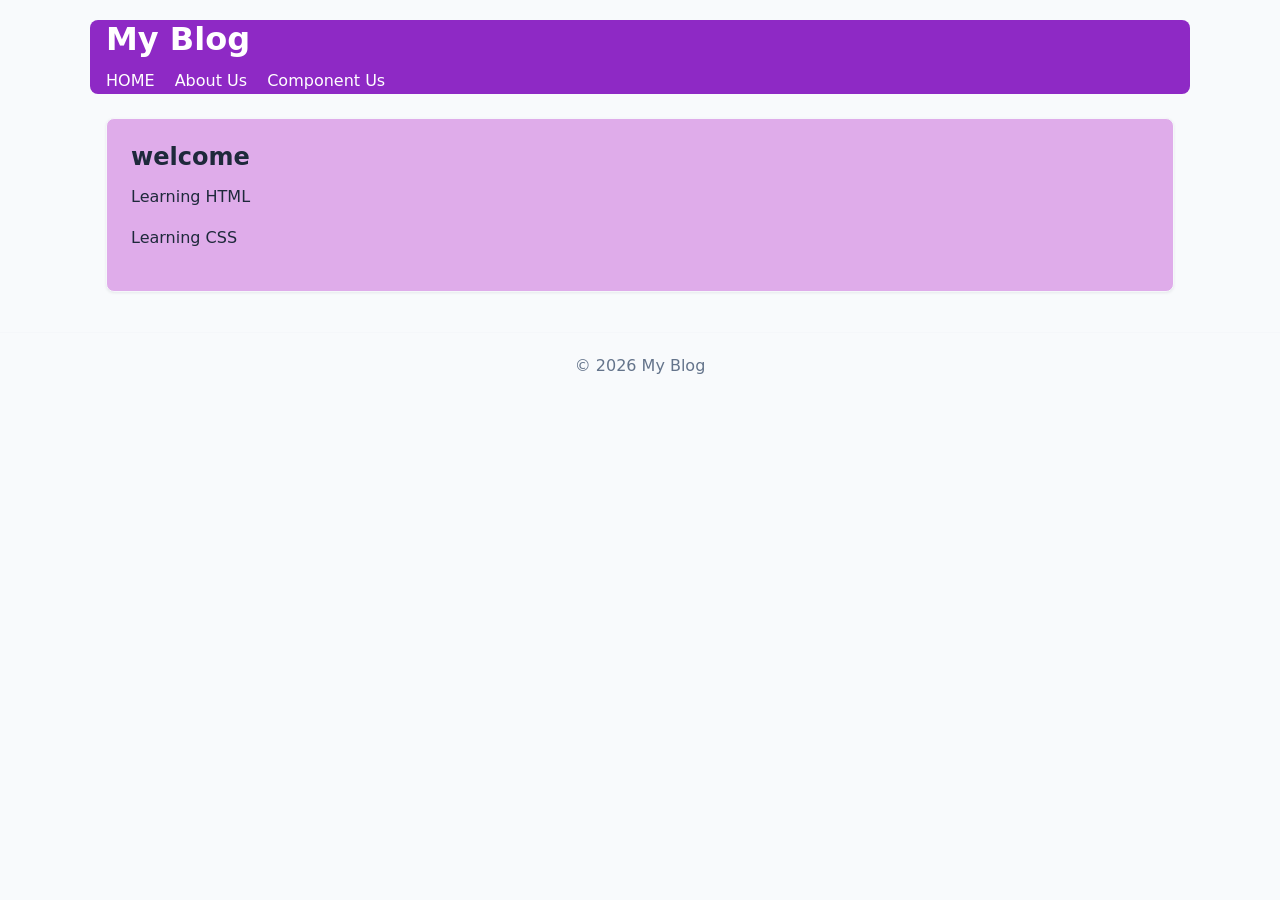
<file: index.html>
<!DOCTYPE html>
<html lang="en">
    <head>
        <meta charset="UTF-8">
        <meta name="viewport" content="width=device-width, initial-scale=1.0">
        <title>Home</title>  
        <link rel="stylesheet" href="css/style.css"> 
    </head>
    <body>
        <header>
            <div class="container">
            <h1>My Blog</h1>
            <nav>
                <a href="index.html">HOME</a>
                <a href="about.html">About Us</a>
                <a href="components.html">Component Us</a>
            </nav>
            </div>
        </header>
        <main class="container">
            <section class="card" style="margin-top: 24px;">
            <h2>welcome</h2>
            <p>Learning HTML</p>
            <p>Learning CSS</p>
            </section>
        </main>
        <footer>
            <div class="container">
            <p>&copy; 2026 My Blog</p>
            </div>
        </footer>
    </body>
</html>
</file>
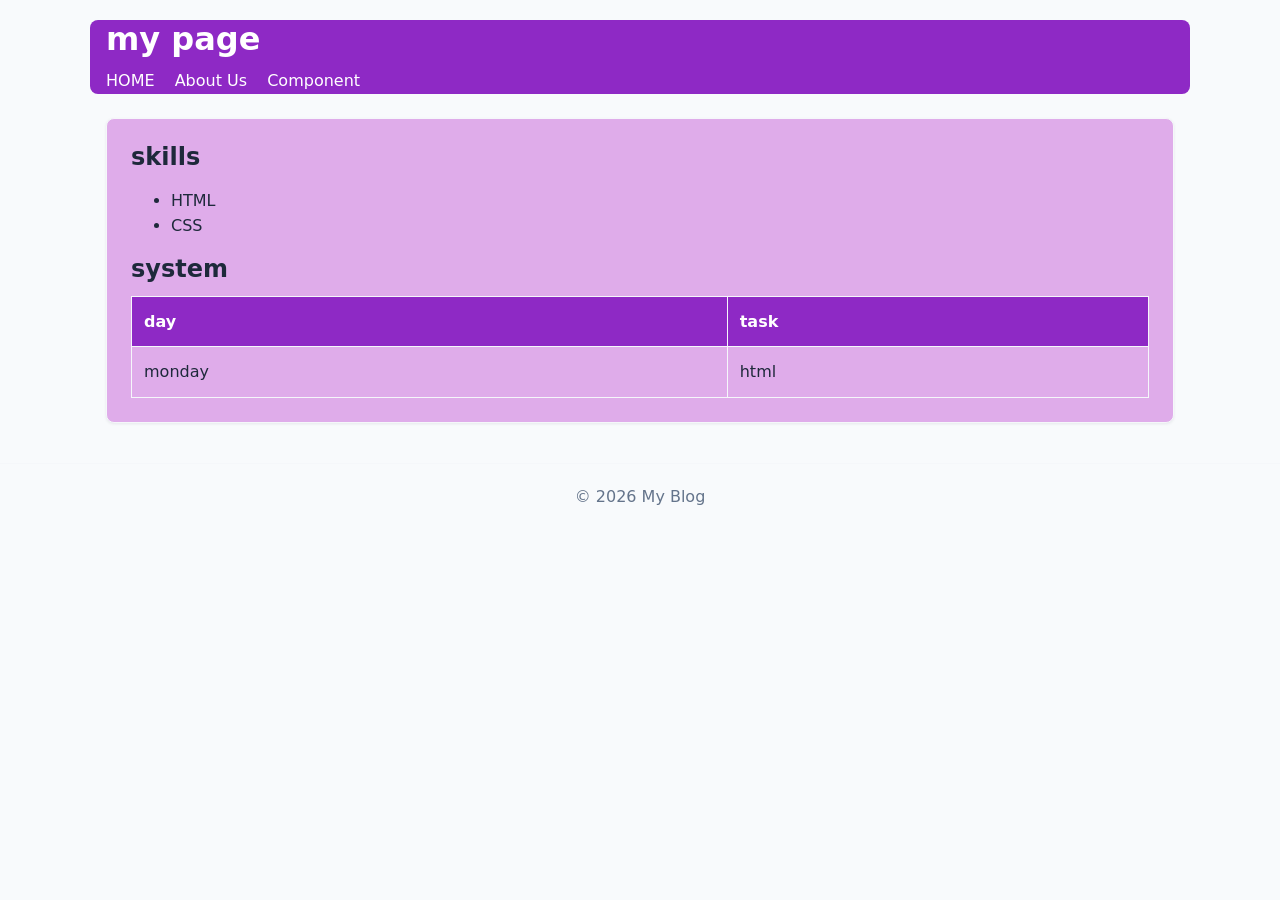
<file: about.html>
<!DOCTYPE html>
<html lang="en">
    <head>
        <meta charset="UTF-8">
        <meta name="viewport" content="width=device-width, initial-scale=1.0">
        <title>About</title>  
        <link rel="stylesheet" href="css/style.css"> 
    </head>
    <body>
        <header>
            <div class="container">
            <h1>my page</h1>
            <nav>
                <a href="index.html">HOME</a>
                <a href="about.html">About Us</a>
                <a href="components.html">Component</a>
            </nav>
            </div>
        </header>
        <main class="container">
            <section class="card" style="margin-top: 24px;">
            <h2>skills</h2>
            <ul>
                <li>HTML</li>
                <li>CSS</li>
            </ul>
            <h2>system</h2>
            <table border="1">
                <tr>
                    <th>day</th>
                    <th>task</th>
                </tr>
                <tr>
                    <td>monday</td>
                    <td>html</td>
                </tr>
            </table>
            </section>     
        </main>
        <footer>
            <div class="container">
            <p>&copy; 2026 My Blog</p>
            </div>
        </footer>
    </body>
</html>
</file>
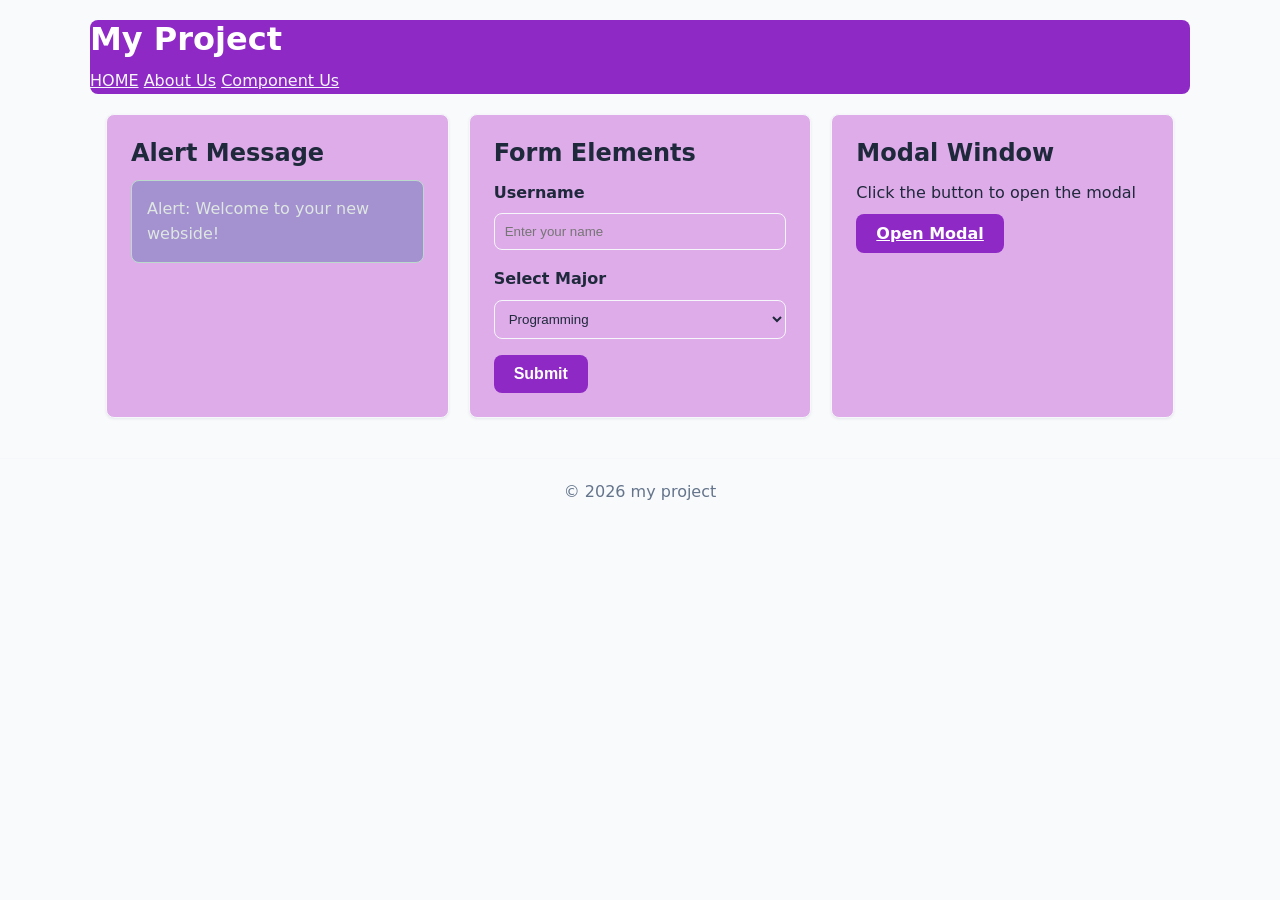
<file: components.html>
<!DOCTYPE html>
<html lang="en">
    <head>
        <meta charset="UTF-8">
        <meta name="viewport" content="width=device-width, initial-scale=1">
        <title>Component library</title>
        <link rel="stylesheet" href="css/style.css">
    </head>
    <body>
        <header class="Site-header">
            <h1>My Project</h1>
            <nav= class="nav-links">
                <a href="index.html">HOME</a>
                <a href="about.html">About Us</a>
                <a href="components.html">Component Us</a>
            </nav>
        </header>
        <main class="main">

            <section class="card">
                <h2>Alert Message</h2>
                 <div class="alert-box">
                    Alert: Welcome to your new webside! 
                 </div>
            </section>

            <section class="card">
                <h2>Form Elements</h2>
                <form>

                    <div class="form">
                        <label for="username">Username</label>
                        <input type="text" id="username" name="username" placeholder="Enter your name" required>
                    </div>

                    <div class="form">
                        <label for="major">Select Major</label>
                        <select id="major" name="major">
                            <option value="programming">Programming</option>
                            <option value="other">Other</option>
                        </select>
                    </div>
                    
                    <button type="submit" class="btn">Submit</button>
                </form>
            </section>

            <section class="card" id="modal-section">
                <h2>Modal Window</h2>
                <p>Click the button to open the modal</p>
                <a href="#open-modal" class="btn">Open Modal</a>

                <div id="open-modal" class="modal-overlay">
                    <div class="modal-contant">
                        <h3>Modal Title</h3>
                        <p>This is a CSS-only modal window!</p>
                        <a href="#modal-section" class="btn close-btn">Close</a>
                    </div>
                </div>
            </section>
        </main>
        <footer>
            <p>&copy; 2026 my project</p>
        </footer>
    </body>
</html>
</file>
<file: css/style.css>
:root {
--primary: #8e29c5;
--bg: #f8fafc;
--text: #1e293b;
--radius: 8px;
/* extra variables we will also use */
--primary-dark: #1d4ed8;
--surface: #dfacea;
--border: #f5f7fa;
--muted: #64748b;
--space: 16px;
}
* { box-sizing: border-box; }
body {
margin: 0;
font-family: system-ui, -apple-system, "Segoe UI", sans-serif;
background: var(--bg);
color: var(--text);
line-height: 1.6;
}
h1, h2, h3 { line-height: 1.2; margin: 0 0 .5em; }
p { margin: 0 0 1em; }
a { color: var(--border); }
.container { max-width: 1100px; margin: 0 auto; padding: 0 var(--space); }
header {
background-color: var(--primary);
max-width: 1100px;
margin: 20px auto;
border-radius:var(--radius) ;
padding-bottom: 15px 20px;
}
header h1{
    color:#ffffff;
    margin: 0 0 10px 0;
}
header nav a{
    color: #ffffff !important;
    text-decoration: none;
    margin-right: 15px;
    font-weight: 500;
}
header nav a:hover{
  text-decoration: underline;
  color: #f8fafc;
}
header nav a.active {
  opacity: 1;
  text-decoration: underline;
  font-weight: bold;
}

/* Card Styling */
.card {
  background: var(--surface);
  border: 1px solid var(--border);
  border-radius: var(--radius);
  padding: 24px;
  box-shadow: 0 1px 3px rgba(15, 23, 42, .08);
}

/* Button Styling */
.btn {
  background: var(--primary);
  color: #ffffff;
  border: none;
  padding: 10px 20px;
  border-radius: var(--radius);
  cursor: pointer;
  font-weight: 600;
  font-size: 1rem;
}

.btn:hover {
  background: var(--primary-dark);
}

/* Table Styling */
.table-wrap {
  overflow-x: auto;
}

table {
  width: 100%;
  border-collapse: collapse;
  margin-top: 10px;
}

th, td {
  padding: 12px;
  text-align: left;
  border: 1px solid var(--border);
}

th {
  background: var(--primary);
  color: #ffffff;
}
footer {
  margin-top: 40px;
  padding: 20px 0;
  border-top: 1px solid var(--border);
  text-align: center;
  color: var(--muted);
}
.form{
  margin-bottom: 1rem;
}
label{
  display: block;
  margin-bottom: 0.5rem;
  font-weight: bold;
}
input[type="text"],select{
  width: 100%;
  padding: 10px;
  border: 1px solid var(--border);
  border-radius: var(--radius);
  background-color: var(--surface);
  color: var(--text);
  box-sizing: border-box;
}
.alert-box{
  background-color: #556dae6d;
  color: #dee7e1;
  padding: 15px;
  border-radius: var(--radius);
  margin-bottom: 20px;
  border: 1px solid #badbcc;
  font-weight: 500;
}
.modal-overlay{
  position: fixed;
  top:0;
  left:0;
  width:100%;
  height:100%;
  background-color: rgba(0, 0, 0, 0.6);
  display: flex;
  justify-content: center;
  align-items: center;
  opacity: 0;
  visibility: hidden;
  transition: opacity 0.3s ease;
  z-index: 1000;
}
.modal-overlay:target{
  opacity: 1;
  visibility: visible;
}
.modal-contant{
  background-color: var(--surface);
  padding: 30px;
  border-radius: var(--radius);
  width: 90%;
  max-width: 400px;
  box-shadow: 0 4px 15px rgba(0, 0, 0, 0.3);
}
.close-btn{
  display: inline-block;
  margin-top: 15px;
  background-color: #dc3545;
  text-align: center;
}
.close-btn:hover{
  background-color: #bb2d3b;
}
.main{
  max-width: 1100px;
  margin: 20px auto;
  padding: 0 var(--space);
  display: grid;
  gap: 20px;
  grid-template-columns: 1fr;
}
@media (min-width:768px) {
  .main{
    grid-template-columns: repeat(2,1fr);
  }
}
@media (min-width:1024px) {
  .main{
    grid-template-columns: repeat(3,1fr);
  }
}
@media (prefers-color-scheme: dark) {
  :root{
    --bg:#121212;
    --text:#e0e0e0;
    --surface: #1e1e1e;
    --border: #333333;
    --muted: #94a3b8;
  }
}
</file>
